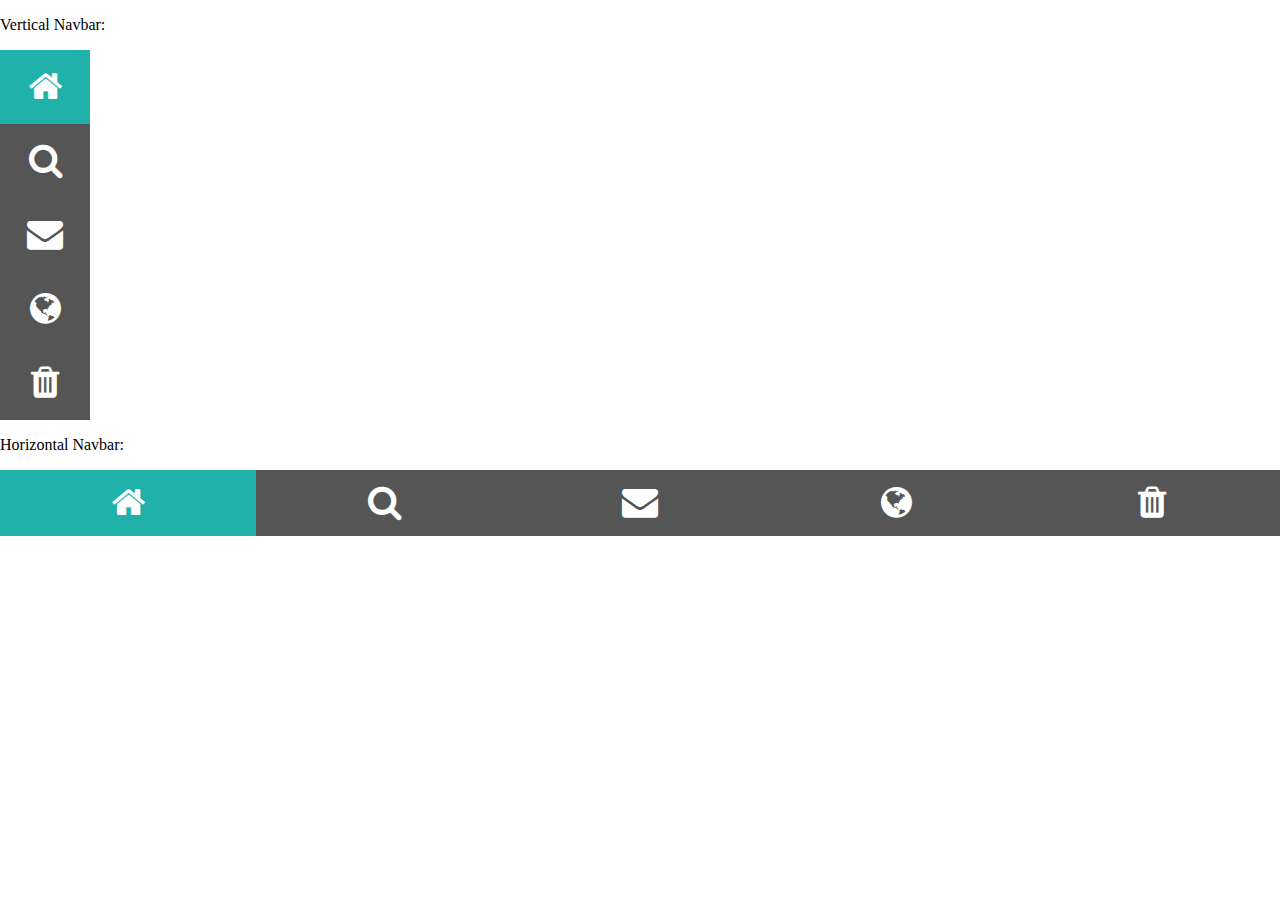
<file: 1-icon-bar/index.html>
<!DOCTYPE html>
<html lang="en">

<head>
    <meta charset="UTF-8">
    <meta http-equiv="X-UA-Compatible" content="IE=edge">
    <meta name="viewport" content="width=device-width, initial-scale=1.0">

    <link rel="stylesheet" href="https://cdnjs.cloudflare.com/ajax/libs/font-awesome/4.7.0/css/font-awesome.min.css">
    <title>Icon Bar</title>
    <link rel="stylesheet" href="style.css">
</head>

<body>


    <p>Vertical Navbar: </p>

    <div class="icon-bar">
        <a href="#" class="active"><i class="fa fa-home"></i></a>
        <a href="#"><i class="fa fa-search"></i></a>
        <a href="#"><i class="fa fa-envelope"></i></a>
        <a href="#"><i class="fa fa-globe"></i></a>
        <a href="#"><i class="fa fa-trash"></i></a>
    </div>

    <p>Horizontal Navbar: </p>
    <div class="icon-bar-h">
        <a href="#" class="active"><i class="fa fa-home"></i></a>
        <a href="#"><i class="fa fa-search"></i></a>
        <a href="#"><i class="fa fa-envelope"></i></a>
        <a href="#"><i class="fa fa-globe"></i></a>
        <a href="#"><i class="fa fa-trash"></i></a>
    </div>

</body>

</html>
</file>
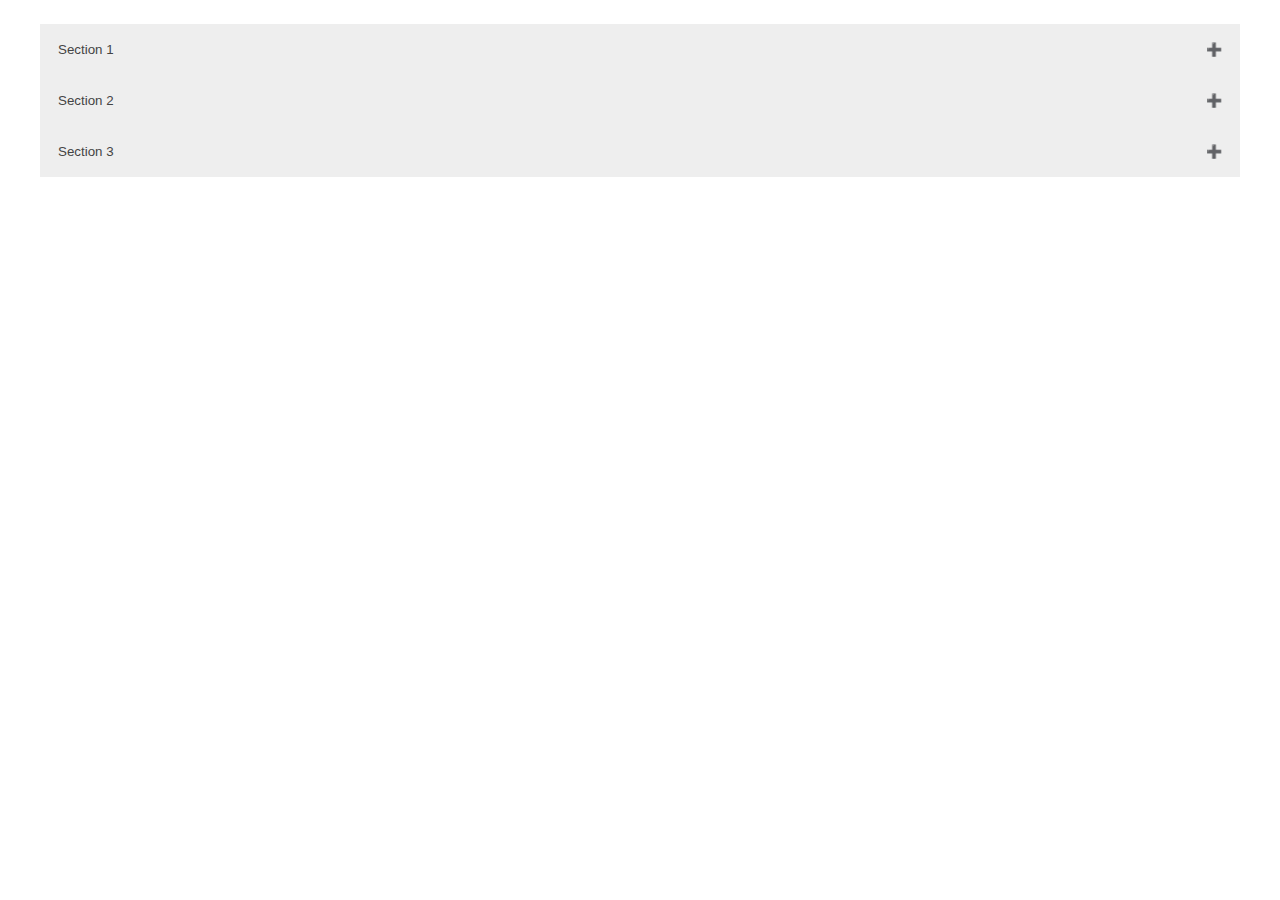
<file: 2-accordion/index.html>
<!DOCTYPE html>
<html lang="en">

<head>
    <meta charset="UTF-8">
    <meta http-equiv="X-UA-Compatible" content="IE=edge">
    <meta name="viewport" content="width=device-width, initial-scale=1.0">
    <title>Accordion</title>

    <link rel="stylesheet" href="style.css">
</head>

<body>

    <button class="accordion">Section 1</button>
    <div class="panel">
        <p>Lorem ipsum, dolor sit amet consectetur adipisicing elit. Quo quidem mollitia repudiandae omnis illum,
            assumenda fugit dolorem hic aliquid quisquam dolore tempore vitae ratione. Ut, voluptates ad. Iusto, vitae
            repellendus!</p>
    </div>
    <button class="accordion">Section 2</button>
    <div class="panel">
        <p>Lorem ipsum, dolor sit amet consectetur adipisicing elit. Quo quidem mollitia repudiandae omnis illum,
            assumenda fugit dolorem hic aliquid quisquam dolore tempore vitae ratione. Ut, voluptates ad. Iusto, vitae
            repellendus!</p>
    </div>
    <button class="accordion">Section 3</button>
    <div class="panel">
        <p>Lorem ipsum, dolor sit amet consectetur adipisicing elit. Quo quidem mollitia repudiandae omnis illum,
            assumenda fugit dolorem hic aliquid quisquam dolore tempore vitae ratione. Ut, voluptates ad. Iusto, vitae
            repellendus!</p>
    </div>


</body>

<script>
    var acc = document.getElementsByClassName('accordion');
    var i;
    for (i = 0; i < acc.length; i++) {
        acc[i].addEventListener("click", function () {
            this.classList.toggle('active');
            var panel = this.nextElementSibling;
            var panel = this.nextElementSibling;

            if (panel.style.maxHeight) {
                panel.style.maxHeight = null;
            }
            else {
                panel.style.maxHeight = panel.scrollHeight + 'px';
            }

        });
    }

</script>

</html>
</file>
<file: 1-icon-bar/style.css>
body {
    padding: 0;
    margin: 0;
}

.icon-bar {
    width: 90px;
    background-color: #555;
}

.icon-bar a {
    display: block;
    font-size: 36px;
    text-align: center;
    padding: 16px;
    color: white;
    transition: all 0.3s ease;
}

.icon-bar a:hover {
    background-color: #000;
}

.icon-bar .active {
    background-color: lightseagreen;
}


.icon-bar-h {
    width: 100%;
    background-color: #555;
    overflow: auto;
}

.icon-bar-h a {
    float: left;
    text-align: center;
    width: 20%;
    padding: 12px 0;
    transition: all 0.3s ease;
    color: white;
    font-size: 36px;
}

.icon-bar-h a:hover {
    background: #000;
}

.icon-bar-h .active:hover {
    background: lightseagreen;
}

.icon-bar-h .active {
    background: lightseagreen;
}
</file>
<file: 2-accordion/style.css>
body {
    padding: 16px 32px;
}

.accordion {
    background-color: #eee;
    color: #444;
    cursor: pointer;
    padding: 18px;
    width: 100%;
    text-align: left;
    border: none;
    outline: none;
    transition: 0.4s;
}

.accordion:after {
    content: '\02795';
    font-size: 13px;
    color: #777;
    float: right;
    margin-left: 5px;
}

.active,
.accordion:hover {
    background-color: #ccc;
}

.active:after {
    content: '\2796';
}

.panel {
    padding: 0 18px;
    background-color: white;
    max-height: 0px;
    overflow: hidden;
    transition: max-height 0.2s ease-out;
}
</file>
